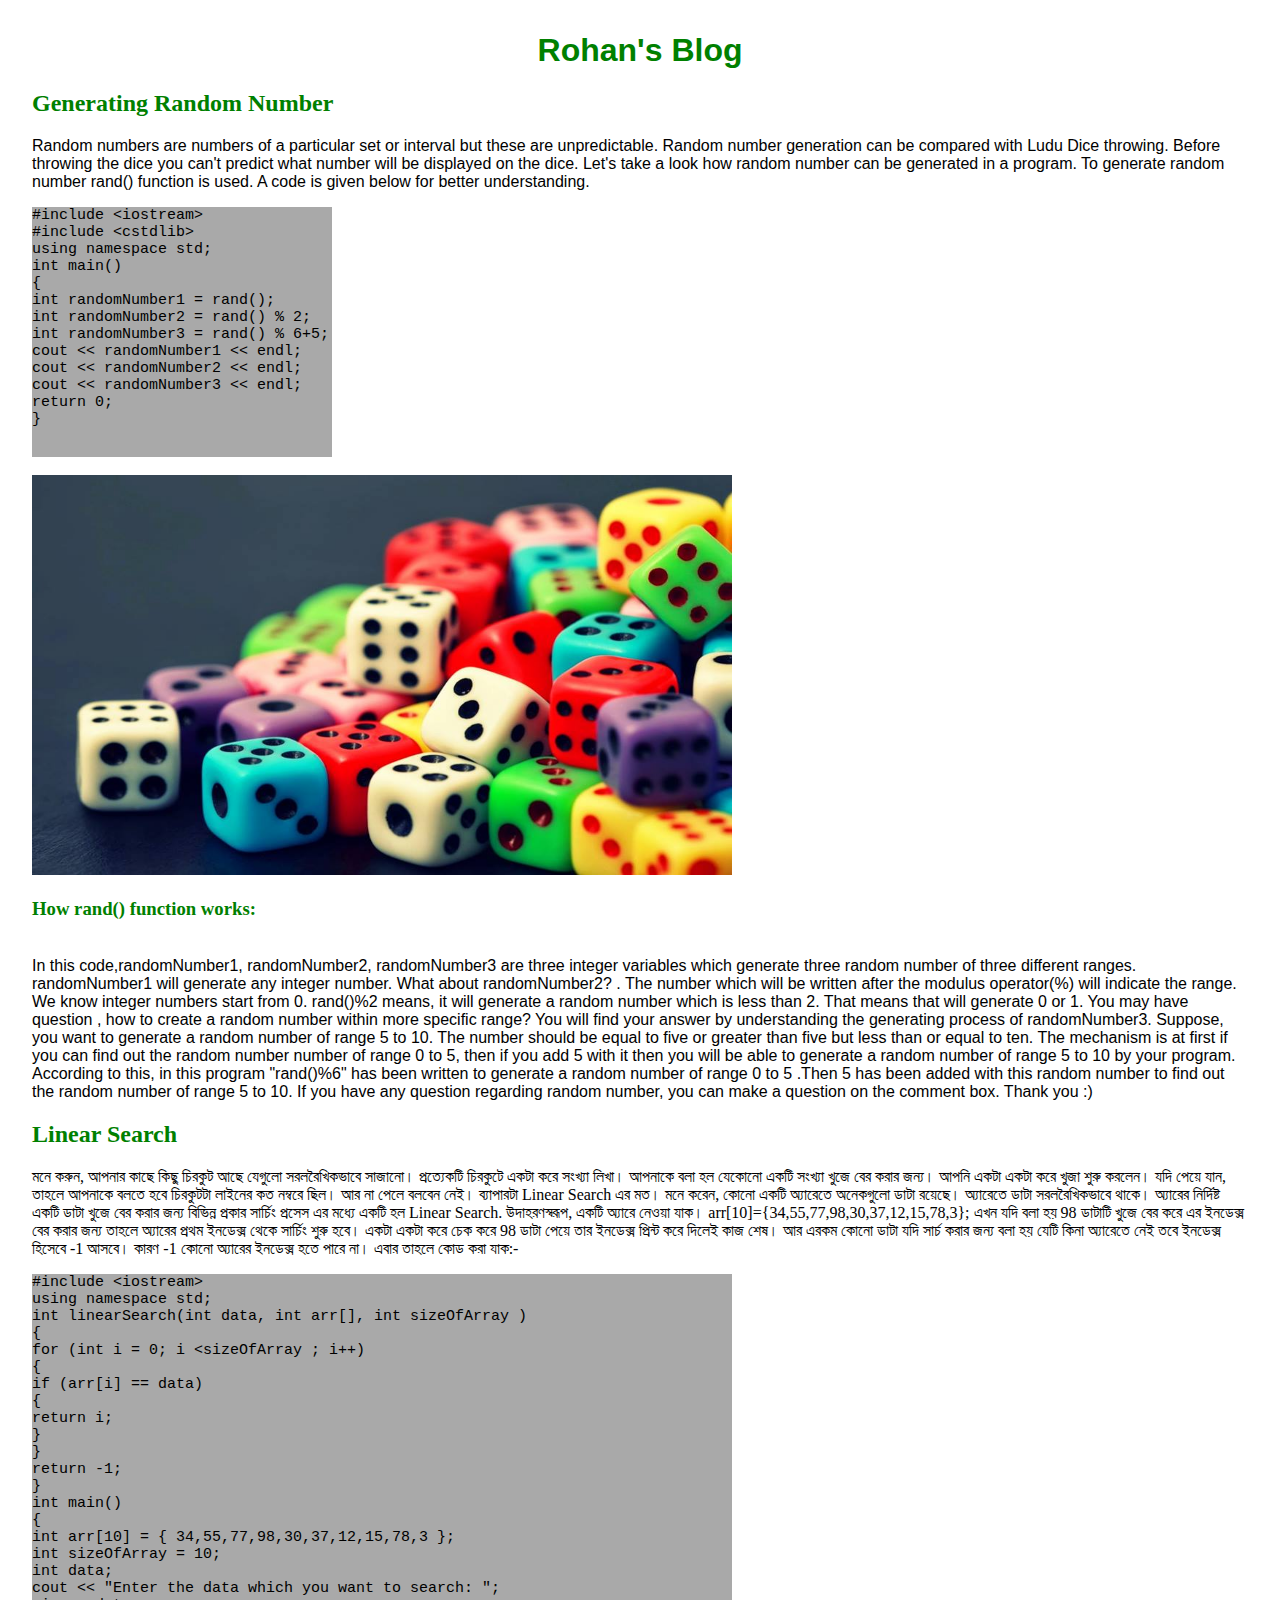
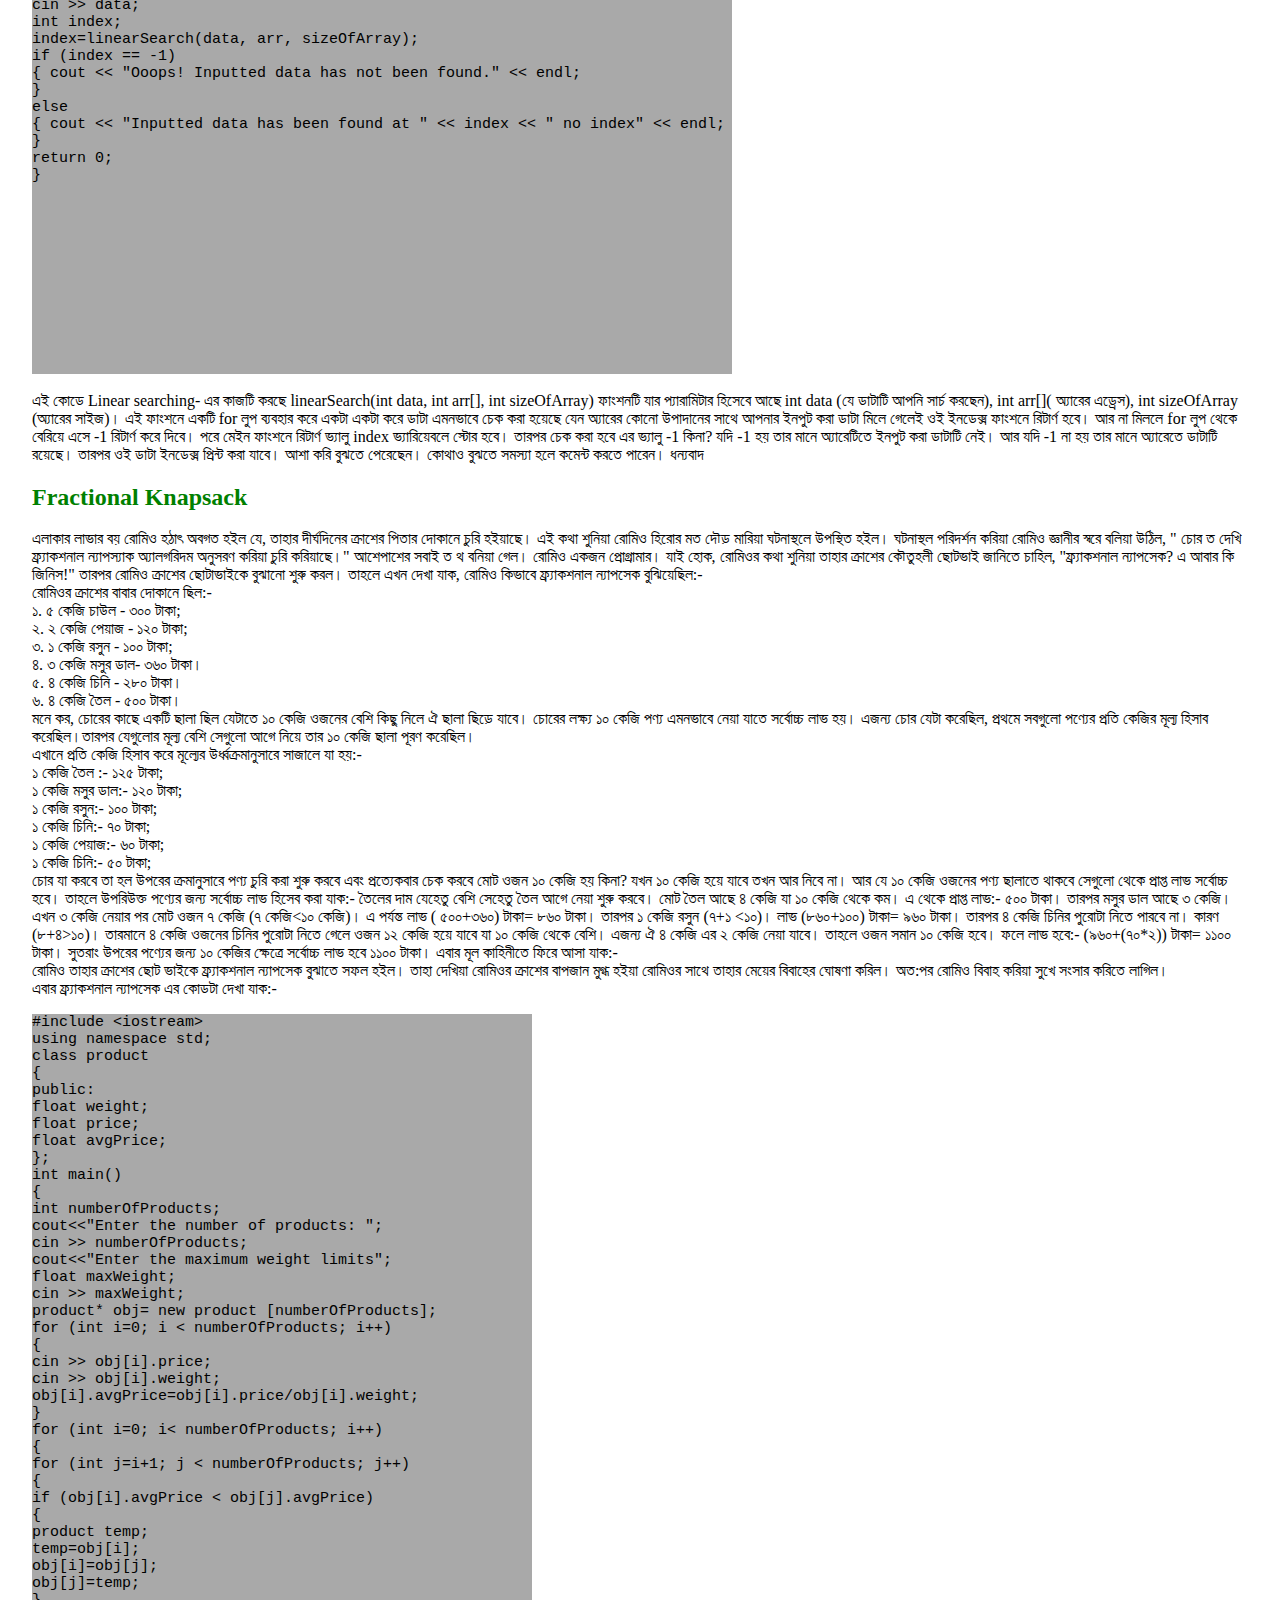
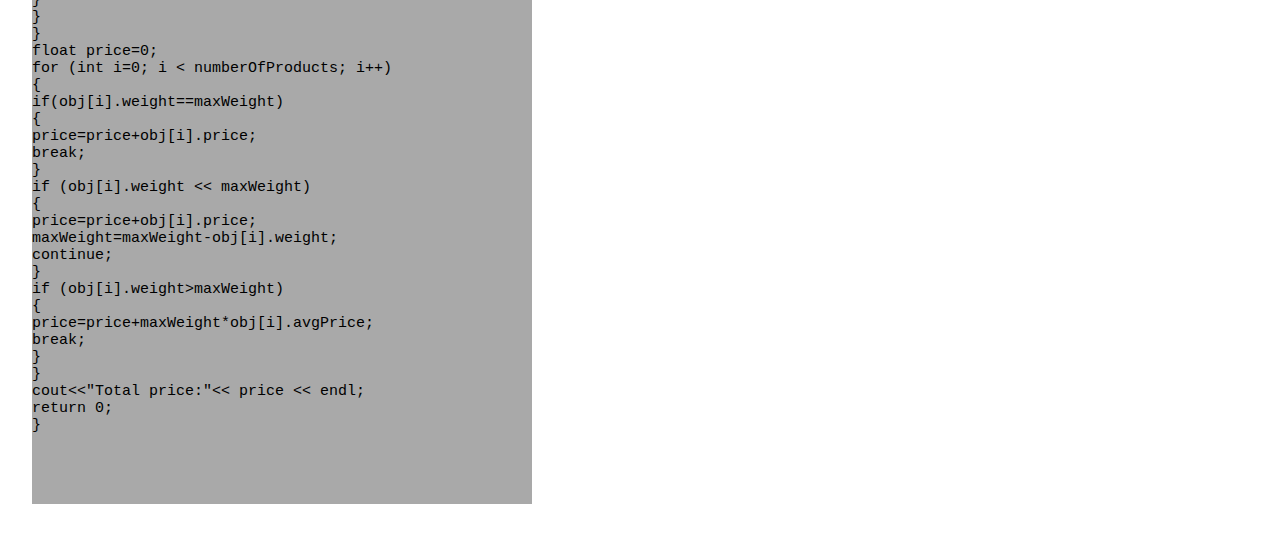
<file: index.html>
<!DOCTYPE html>
<html>
    <head>
        
        <link href="Style.css" rel="stylesheet">
        <title>Rohan's Blog</title>
        
    </head>
    <body>
        <header>
        <h1 id="mainHeader">Rohan's Blog</h1>
        </header>
        <article id="randomNumber">
            <section>
                <h2 class="Article_Header">Generating Random Number</h2>
                <p>
                    Random numbers are numbers of a particular set or interval but these are unpredictable.
                    Random number generation can be compared with Ludu Dice throwing. Before throwing the dice you can't predict what number will be displayed on the dice. Let's take a look how random number can be generated in a program. To generate random number rand() function is used. A code is given below for better understanding.
                    <br>
                    <div id="randomNumberCode">
                    #include &ltiostream&gt  <br>
                    #include &ltcstdlib&gt   <br>
                    using namespace std;  <br>
                    int main()   <br>
                    {  <br>
                    int randomNumber1 = rand();  <br>
                    int randomNumber2 = rand() % 2;  <br>
                    int randomNumber3 = rand() % 6+5;  <br>
                    cout &lt&lt randomNumber1 &lt&lt endl;  <br>
                    cout &lt&lt randomNumber2 &lt&lt endl; <br>
                    cout &lt&lt randomNumber3 &lt&lt endl;  <br>

                    return 0;  <br>
                    }  <br>
                    <br>
                    </div>
                <br>
                    <img id="randomNumberImage" src="26112087_860889977413283_713361283734443646_n.jpg">
                    
                    <h3 class="Article_Header">How rand() function works:</h3>
                    <br>

                    In this code,randomNumber1, randomNumber2, randomNumber3 are three integer variables which generate three random number of three different ranges. randomNumber1 will generate any integer number. What about randomNumber2? . The number which will be written after the modulus operator(%) will indicate the range. We know integer numbers start from 0. rand()%2 means, it will generate a random number which is less than 2. That means that will generate 0 or 1. You may have question , how to create a random number within more specific range? You will find your answer by understanding the generating process of randomNumber3. Suppose, you want to generate a random number of range 5 to 10. The number should be equal to five or greater than five but less than or equal to ten. The mechanism is at first if you can find out the random number number of range 0 to 5, then if you add 5 with it then you will be able to generate a random number of range 5 to 10 by your program. According to this, in this program "rand()%6" has been written to generate a random number of range 0 to 5 .Then 5 has been added with this random number to find out the random number of range 5 to 10.
                    If you have any question regarding random number, you can make a question on the comment box.
                    Thank you :)
                </p>
            </section>
        </article>
        <article id="linearSearch">
            <h2 class="Article_Header">Linear Search</h2>
            <p>
                মনে করুন, আপনার কাছে কিছু চিরকুট আছে যেগুলো সরলরৈখিকভাবে সাজানো। প্রত্যেকটি চিরকুটে একটা করে সংখ্যা লিখা। আপনাকে বলা হল যেকোনো একটি সংখ্যা খুজে বের করার জন্য। আপনি একটা একটা করে খুজা শুরু করলেন। যদি পেয়ে যান, তাহলে আপনাকে বলতে হবে চিরকুটটা লাইনের কত নম্বরে ছিল। আর না পেলে বলবেন নেই। ব্যাপারটা Linear Search এর মত।
                মনে করেন, কোনো একটি অ্যারেতে অনেকগুলো ডাটা রয়েছে। অ্যারেতে ডাটা সরলরৈখিকভাবে থাকে। অ্যারের নির্দিষ্ট একটি ডাটা খুজে বের করার জন্য বিভিন্ন প্রকার সার্চিং প্রসেস এর মধ্যে একটি হল Linear Search.
                উদাহরণস্বরূপ, একটি অ্যারে নেওয়া যাক।
                arr[10]={34,55,77,98,30,37,12,15,78,3};
                এখন যদি বলা হয় 98 ডাটাটি খুজে বের করে এর ইনডেক্স বের করার জন্য তাহলে অ্যারের প্রথম ইনডেক্স থেকে সার্চিং শুরু হবে। একটা একটা করে চেক করে 98 ডাটা পেয়ে তার ইনডেক্স প্রিন্ট করে দিলেই কাজ শেষ। আর এরকম কোনো ডাটা যদি সার্চ করার জন্য বলা হয় যেটি কিনা অ্যারেতে নেই তবে ইনডেক্স হিসেবে -1 আসবে। কারণ -1 কোনো অ্যারের ইনডেক্স হতে পারে না। 
                এবার তাহলে কোড করা যাক:-
                <div id="linearSearchCode">

                #include &ltiostream&gt <br>
                using namespace std; <br>
                int linearSearch(int data, int arr[], int sizeOfArray ) <br>
                { <br>
                for (int i = 0; i &ltsizeOfArray ; i++) <br>
                { <br>
                    if (arr[i] == data) <br>
                    { <br>
                        return i; <br>
                    } <br>
                } <br>
                return -1; <br>
                } <br>
                int main() <br>
                { <br>

                    int arr[10] = { 34,55,77,98,30,37,12,15,78,3 }; <br>
                    int sizeOfArray = 10; <br>
                    int data; <br>
                    cout &lt&lt "Enter the data which you want to search: "; <br>
                    cin &gt&gt data; <br>
                    int index; <br>
                    index=linearSearch(data, arr, sizeOfArray); <br>
                    if (index == -1) <br>
                    {
                        cout &lt&lt "Ooops! Inputted data has not been found." &lt&lt endl; <br>
                    } <br>
                    else <br>
                    {
                        cout &lt&lt "Inputted data has been found at " &lt&lt index &lt&lt " no index" &lt&lt endl; <br>
                    } <br>
                    return 0; <br>

                    } <br>
                    </div>
            <br>

                এই কোডে Linear searching- এর কাজটি করছে linearSearch(int data, int arr[], int sizeOfArray) ফাংশনটি যার প্যারামিটার হিসেবে আছে int data (যে ডাটাটি আপনি সার্চ করছেন), int arr[]( অ্যারের এড্রেস), int sizeOfArray (অ্যারের সাইজ)।

                এই ফাংশনে একটি for লুপ ব্যবহার করে একটা একটা করে ডাটা এমনভাবে চেক করা হয়েছে যেন অ্যারের কোনো উপাদানের সাথে আপনার ইনপুট করা ডাটা মিলে গেলেই ওই ইনডেক্স ফাংশনে রিটার্ণ হবে। আর না মিললে for লুপ থেকে বেরিয়ে এসে -1 রিটার্ণ করে দিবে। 
                পরে মেইন ফাংশনে রিটার্ণ ভ্যালু index ভ্যারিয়েবলে স্টোর হবে। তারপর চেক করা হবে এর ভ্যালু -1 কিনা? যদি -1 হয় তার মানে অ্যারেটিতে ইনপুট করা ডাটাটি নেই। আর যদি -1 না হয় তার মানে অ্যারেতে ডাটাটি রয়েছে। তারপর ওই ডাটা ইনডেক্স প্রিন্ট করা যাবে।
                আশা করি বুঝতে পেরেছেন। কোথাও বুঝতে সমস্যা হলে কমেন্ট করতে পারেন।

                ধন্যবাদ 
            </p>
        </article>
            
        <article>
            <h2 class="Article_Header">Fractional Knapsack</h2>
            <p>
                এলাকার লাভার বয় রোমিও হঠাৎ অবগত হইল যে, তাহার দীর্ঘদিনের ক্রাশের পিতার দোকানে চুরি হইয়াছে। এই কথা শুনিয়া রোমিও হিরোর মত দৌড় মারিয়া ঘটনাস্থলে উপস্থিত হইল। ঘটনাস্থল পরিদর্শন করিয়া রোমিও জ্ঞানীর স্বরে বলিয়া উঠিল, " চোর ত দেখি ফ্র্যাকশনাল ন্যাপস্যাক অ্যালগরিদম অনুসরণ করিয়া চুরি করিয়াছে।" আশেপাশের সবাই ত থ বনিয়া গেল। রোমিও একজন প্রোগ্রামার। যাই হোক, রোমিওর কথা শুনিয়া তাহার ক্রাশের কৌতুহলী ছোটভাই জানিতে চাহিল, "ফ্র্যাকশনাল ন্যাপসেক? এ আবার কি জিনিস!"
তারপর রোমিও ক্রাশের ছোটাভাইকে বুঝানো শুরু করল। তাহলে এখন দেখা যাক, রোমিও কিভাবে ফ্র্যাকশনাল ন্যাপসেক বুঝিয়েছিল:- <br>

রোমিওর ক্রাশের বাবার দোকানে ছিল:- <br>
১. ৫ কেজি চাউল - ৩০০ টাকা; <br>
২. ২ কেজি পেয়াজ - ১২০ টাকা; <br>
৩. ১ কেজি রসুন - ১০০ টাকা; <br>
৪. ৩ কেজি মসুর ডাল- ৩৬০ টাকা। <br>
৫. ৪ কেজি চিনি - ২৮০ টাকা। <br>
৬. ৪ কেজি তৈল - ৫০০ টাকা। <br>

মনে কর, চোরের কাছে একটি ছালা ছিল যেটাতে ১০ কেজি ওজনের বেশি কিছু নিলে ঐ ছালা ছিড়ে যাবে। চোরের লক্ষ্য ১০ কেজি পণ্য এমনভাবে নেয়া যাতে সর্বোচ্চ লাভ হয়। 
এজন্য চোর যেটা করেছিল, প্রথমে সবগুলো পণ্যের প্রতি কেজির মূল্য হিসাব করেছিল।তারপর
যেগুলোর মূল্য বেশি সেগুলো আগে নিয়ে তার ১০ কেজি ছালা পূরণ করেছিল। <br>
এখানে প্রতি কেজি হিসাব করে মূল্যের উর্ধ্বক্রমানুসারে সাজালে যা হয়:- <br>
১ কেজি তৈল :- ১২৫ টাকা; <br>
১ কেজি মসুর ডাল:- ১২০ টাকা; <br>
১ কেজি রসুন:- ১০০ টাকা; <br>
১ কেজি চিনি:- ৭০ টাকা; <br>
১ কেজি পেয়াজ:- ৬০ টাকা; <br>
১ কেজি চিনি:- ৫০ টাকা; <br>

চোর যা করবে তা হল উপরের ক্রমানুসারে পণ্য চুরি করা শুরু করবে এবং প্রত্যেকবার চেক করবে মোট ওজন ১০ কেজি হয় কিনা? 
যখন ১০ কেজি হয়ে যাবে তখন আর নিবে না। আর যে ১০ কেজি ওজনের পণ্য ছালাতে থাকবে সেগুলো থেকে প্রাপ্ত লাভ সর্বোচ্চ হবে।
তাহলে উপরিউক্ত পণ্যের জন্য সর্বোচ্চ লাভ হিসেব করা যাক:-
তৈলের দাম যেহেতু বেশি সেহেতু তৈল আগে নেয়া শুরু করবে। মোট তৈল আছে ৪ কেজি যা ১০ কেজি থেকে কম। এ থেকে প্রাপ্ত লাভ:- ৫০০ টাকা। তারপর মসুর ডাল আছে ৩ কেজি। এখন ৩ কেজি নেয়ার পর মোট ওজন ৭ কেজি (৭ কেজি&lt১০ কেজি)। এ পর্যন্ত লাভ ( ৫০০+৩৬০) টাকা= ৮৬০ টাকা। তারপর ১ কেজি রসুন (৭+১ &lt১০)। লাভ (৮৬০+১০০) টাকা= ৯৬০ টাকা। তারপর ৪ কেজি চিনির পুরোটা নিতে পারবে না। কারণ (৮+৪&gt১০)। তারমানে ৪ কেজি ওজনের চিনির পুরোটা নিতে গেলে ওজন ১২ কেজি হয়ে যাবে যা ১০ কেজি থেকে বেশি। এজন্য ঐ ৪ কেজি এর ২ কেজি নেয়া যাবে। তাহলে ওজন সমান ১০ কেজি হবে। ফলে লাভ হবে:- (৯৬০+(৭০*২)) টাকা= ১১০০ টাকা। সুতরাং উপরের পণ্যের জন্য ১০ কেজির ক্ষেত্রে সর্বোচ্চ লাভ হবে ১১০০ টাকা।

এবার মূল কাহিনীতে ফিরে আসা যাক:- <br>
রোমিও তাহার ক্রাশের ছোট ভাইকে ফ্র্যাকশনাল ন্যাপসেক বুঝাতে সফল হইল। তাহা দেখিয়া রোমিওর ক্রাশের বাপজান মুগ্ধ হইয়া রোমিওর সাথে তাহার মেয়ের বিবাহের ঘোষণা করিল। অত:পর রোমিও বিবাহ করিয়া সুখে সংসার করিতে লাগিল। <br>

এবার ফ্র্যাকশনাল ন্যাপসেক এর কোডটা দেখা যাক:- <br>
<div id="fractionalKnapsackCode">

#include &ltiostream&gt <br>

using namespace std; <br>

class product <br>

{ <br>

public: <br>

float weight; <br>

float price; <br>

float avgPrice; <br>

}; <br>

int main() <br>

{ <br>

int numberOfProducts; <br>

cout&lt&lt"Enter the number of products: "; <br>

cin &gt&gt numberOfProducts; <br>

cout&lt&lt"Enter the maximum weight limits"; <br>

float maxWeight; <br>

cin &gt&gt maxWeight; <br>

product* obj= new product [numberOfProducts]; <br>

for (int i=0; i &lt numberOfProducts; i++) <br>

{ <br>
cin &gt&gt obj[i].price; <br>

cin &gt&gt obj[i].weight; <br>

obj[i].avgPrice=obj[i].price/obj[i].weight; <br>

} <br>

for (int i=0; i&lt numberOfProducts; i++) <br>

{ <br>

for (int j=i+1; j &lt numberOfProducts; j++) <br>

{ <br>

if (obj[i].avgPrice &lt obj[j].avgPrice) <br>

{ <br>

product temp; <br>

temp=obj[i]; <br>

obj[i]=obj[j]; <br>

obj[j]=temp; <br>

} <br>

} <br>

} <br>

float price=0; <br>

for (int i=0; i &lt numberOfProducts; i++) <br>

{ <br>

if(obj[i].weight==maxWeight) <br>

{ <br>

price=price+obj[i].price; <br>

break; <br>

} <br>

if (obj[i].weight &lt&lt maxWeight) <br>

{ <br>

price=price+obj[i].price; <br>

maxWeight=maxWeight-obj[i].weight; <br>

continue; <br>

} <br>

if (obj[i].weight>maxWeight) <br>

{ <br>

price=price+maxWeight*obj[i].avgPrice; <br>

break; <br>

} <br>

} <br>

cout&lt&lt"Total price:"&lt&lt price &lt&lt endl; <br>

return 0; <br>

} <br>
    </div>

            </p>
        </article>
    
    </body>
</html>
</file>
<file: Style.css>
body
{
    margin: 2em;
}
#mainHeader
{
    color:green;
    text-align: center;
    font-family: sans-serif;
}
.Article_Header
{
  color: green;
  font-family: cursive;
}
#randomNumber
{
    font-family: sans-serif;
    
}
#randomNumberCode
{
    font-family:monospace ;
    font-size: 15px;
    background-color: darkgrey;
;
    height: 250px;
    width: 300px;
    
}
#randomNumberImage
{
    height: 400px;
    width: 700px;
}
#linearSearchCode
{
    font-family:monospace ;
    font-size: 15px;
    background-color: darkgrey;
    height: 700px;
    width: 700px;
    
}
#fractionalKnapsackCode
{
    font-family:monospace ;
    font-size: 15px;
    background-color: darkgrey;
    height: 1090px;
    width: 500px;
    
}
</file>
